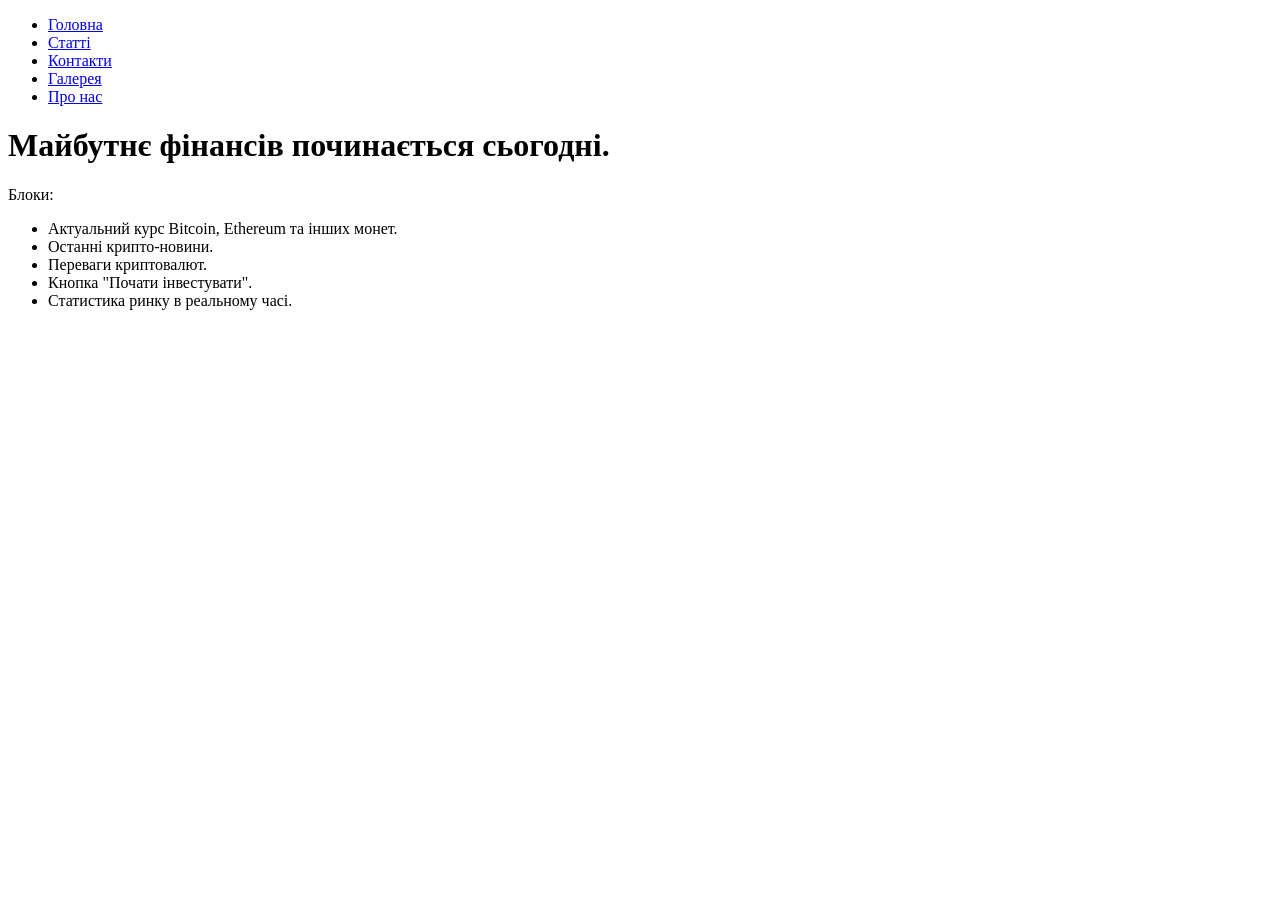
<file: index.html>
<!DOCTYPE html>
<html lang="en">
<head>
  <meta charset="UTF-8">
  <meta name="viewport" content="width=device-width, initial-scale=1.0">
  <title>Головна</title>
</head>
<body>
  <ul>
    <li><a href="./index.html">Головна</a></li>
    <li><a href="./pages/articles.html">Статті</a></li>
    <li><a href="./pages/contacts.html">Контакти</a></li>
    <li><a href="./pages/gallery.html">Галерея</a></li>
    <li><a href="./pages/about.html">Про нас</a></li>
  </ul>
  <h1>Майбутнє фінансів починається сьогодні.</h1>
  <p>Блоки:</p>
  <ul>
    <li>Актуальний курс Bitcoin, Ethereum та інших монет.</li>
    <li>Останні крипто-новини.</li>
    <li>Переваги криптовалют.</li>
    <li>Кнопка "Почати інвестувати".</li>
    <li>Статистика ринку в реальному часі.</li>
  </ul>
</body>
</html>
</file>
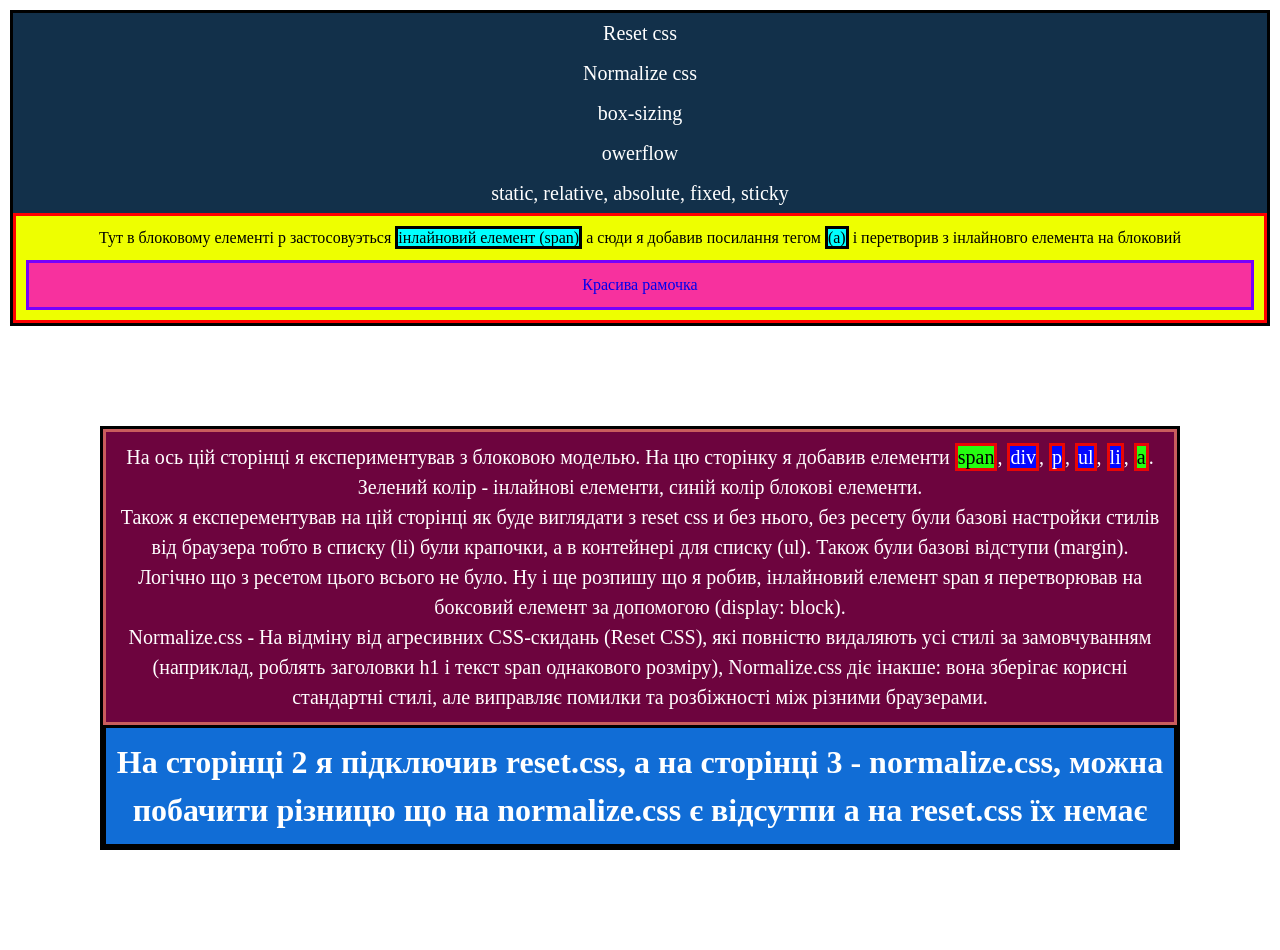
<file: Pages/index.html>
<!DOCTYPE html>
<html lang="en">
<head>
  <meta charset="UTF-8">
  <meta name="viewport" content="width=device-width, initial-scale=1.0">
  <link rel="stylesheet" href="../Styles/reset.css">
  <link rel="stylesheet" href="../Styles/style.css">
  <title>КОНСПЕКТ</title>
</head>
<body>
  <div class="container">
    <ul>
      <li><a href="page2.html">Reset css</a></li>
      <li><a href="page3.html">Normalize css</a></li>
      <li><a href="page4.html">box-sizing</a></li>
      <li><a href="page5.html">owerflow</a></li>
      <li><a href="page6.html">static, relative, absolute, fixed, sticky</a></li>
    </ul>
    <p>Тут в блоковому елементі p застосовуэться <span>інлайновий елемент (span)</span> а  сюди я добавив посилання тегом <span>(a)</span> і перетворив з інлайновго елемента на блоковий <a class="list" href=https://google.com">Красива рамочка</a></p>
  </div>
  <div>
    <p class="text">На ось цій сторінці я експериментував з блоковою моделью. На цю сторінку я добавив елементи <span class="text1">span</span>, <span class="text2">div</span>, <span class="text2">p</span>, <span class="text2">ul</span>, <span class="text2">li</span>, <span class="text1">a</span>. Зелений колір - інлайнові елементи, синій колір блокові елементи. <br> Також я експерементував на цій сторінці як буде виглядати з reset css и без нього, без ресету були базові настройки стилів від браузера тобто в списку (li) були крапочки, а в контейнері для списку (ul). Також були базові відступи (margin). Логічно що з ресетом цього всього не було. Ну і ще розпишу що я робив, інлайновий елемент span я перетворював на боксовий елемент за допомогою (display: block).<br> Normalize.css - На відміну від агресивних CSS-скидань (Reset CSS), які повністю видаляють усі стилі за замовчуванням (наприклад, роблять заголовки h1 і текст span однакового розміру), Normalize.css діє інакше: вона зберігає корисні стандартні стилі, але виправляє помилки та розбіжності між різними браузерами.</p>
    <h1>На сторінці 2 я підключив reset.css, а на сторінці 3 - normalize.css, можна побачити різницю що на normalize.css є відсутпи а на reset.css їх немає</h1>
  </div>
</body>
</html>
</file>
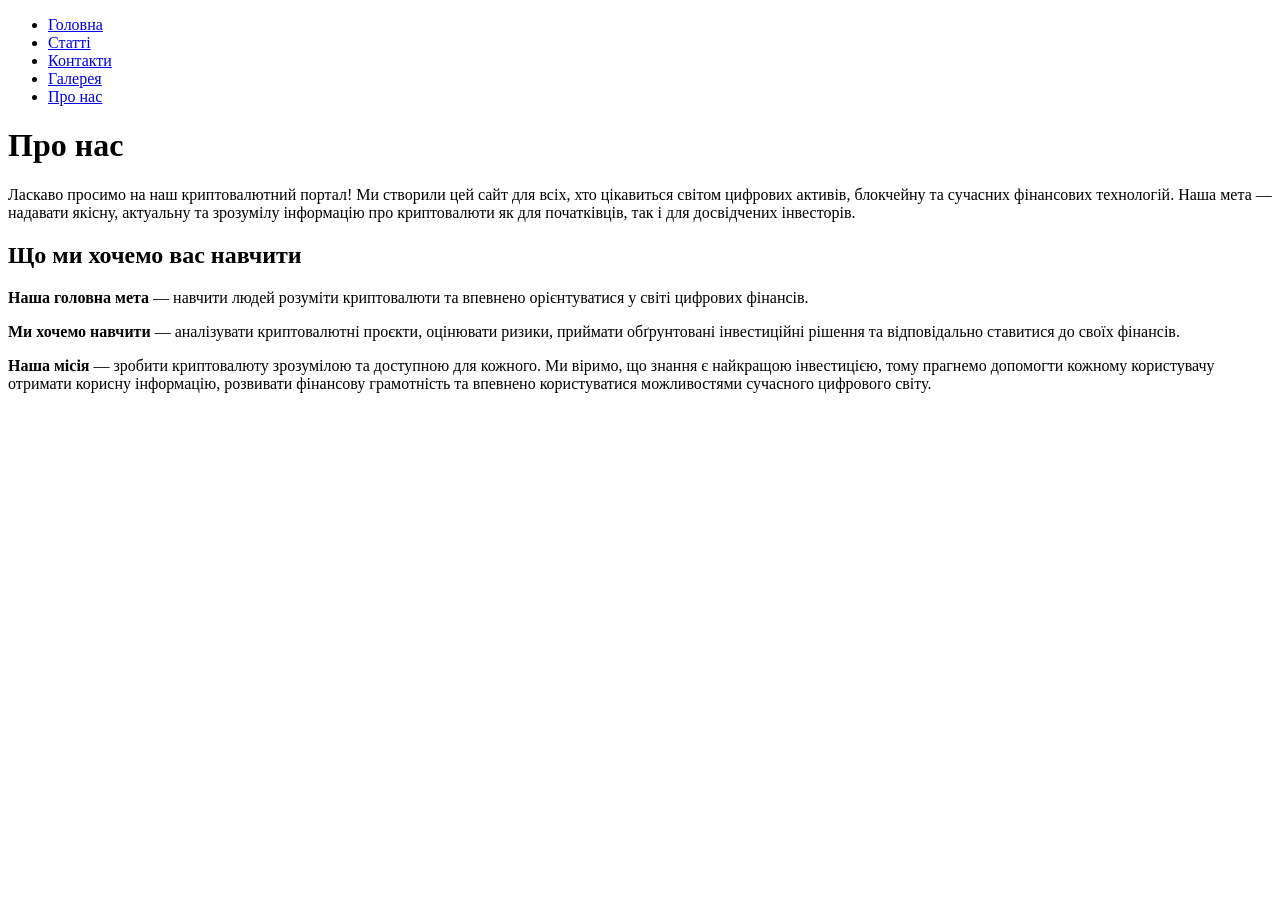
<file: pages/about.html>
<!DOCTYPE html>
<html lang="en">
<head>
  <meta charset="UTF-8">
  <meta name="viewport" content="width=device-width, initial-scale=1.0">
  <title>Про нас</title>
</head>
<body>
  <ul>
    <li><a href="../index.html">Головна</a></li>
    <li><a href="./articles.html">Статті</a></li>
    <li><a href="./contacts.html">Контакти</a></li>
    <li><a href="./gallery.html">Галерея</a></li>
    <li><a href="./about.html">Про нас</a></li>
  </ul>
  <h1>Про нас</h1>
  <p>Ласкаво просимо на наш криптовалютний портал! Ми створили цей сайт для всіх, хто цікавиться світом цифрових активів, блокчейну та сучасних фінансових технологій. Наша мета — надавати якісну, актуальну та зрозумілу інформацію про криптовалюти як для початківців, так і для досвідчених інвесторів.</p>
  <h2>Що ми хочемо вас навчити</h2>
  <p> <b>Наша головна мета</b> — навчити людей розуміти криптовалюти та впевнено орієнтуватися у світі цифрових фінансів.</p>
  <p> <b>Ми хочемо навчити</b> — аналізувати криптовалютні проєкти, оцінювати ризики, приймати обґрунтовані інвестиційні рішення та відповідально ставитися до своїх фінансів. </p>
  <p> <b>Наша місія</b> — зробити криптовалюту зрозумілою та доступною для кожного. Ми віримо, що знання є найкращою інвестицією, тому прагнемо допомогти кожному користувачу отримати корисну інформацію, розвивати фінансову грамотність та впевнено користуватися можливостями сучасного цифрового світу.</p>
 </html>
</file>
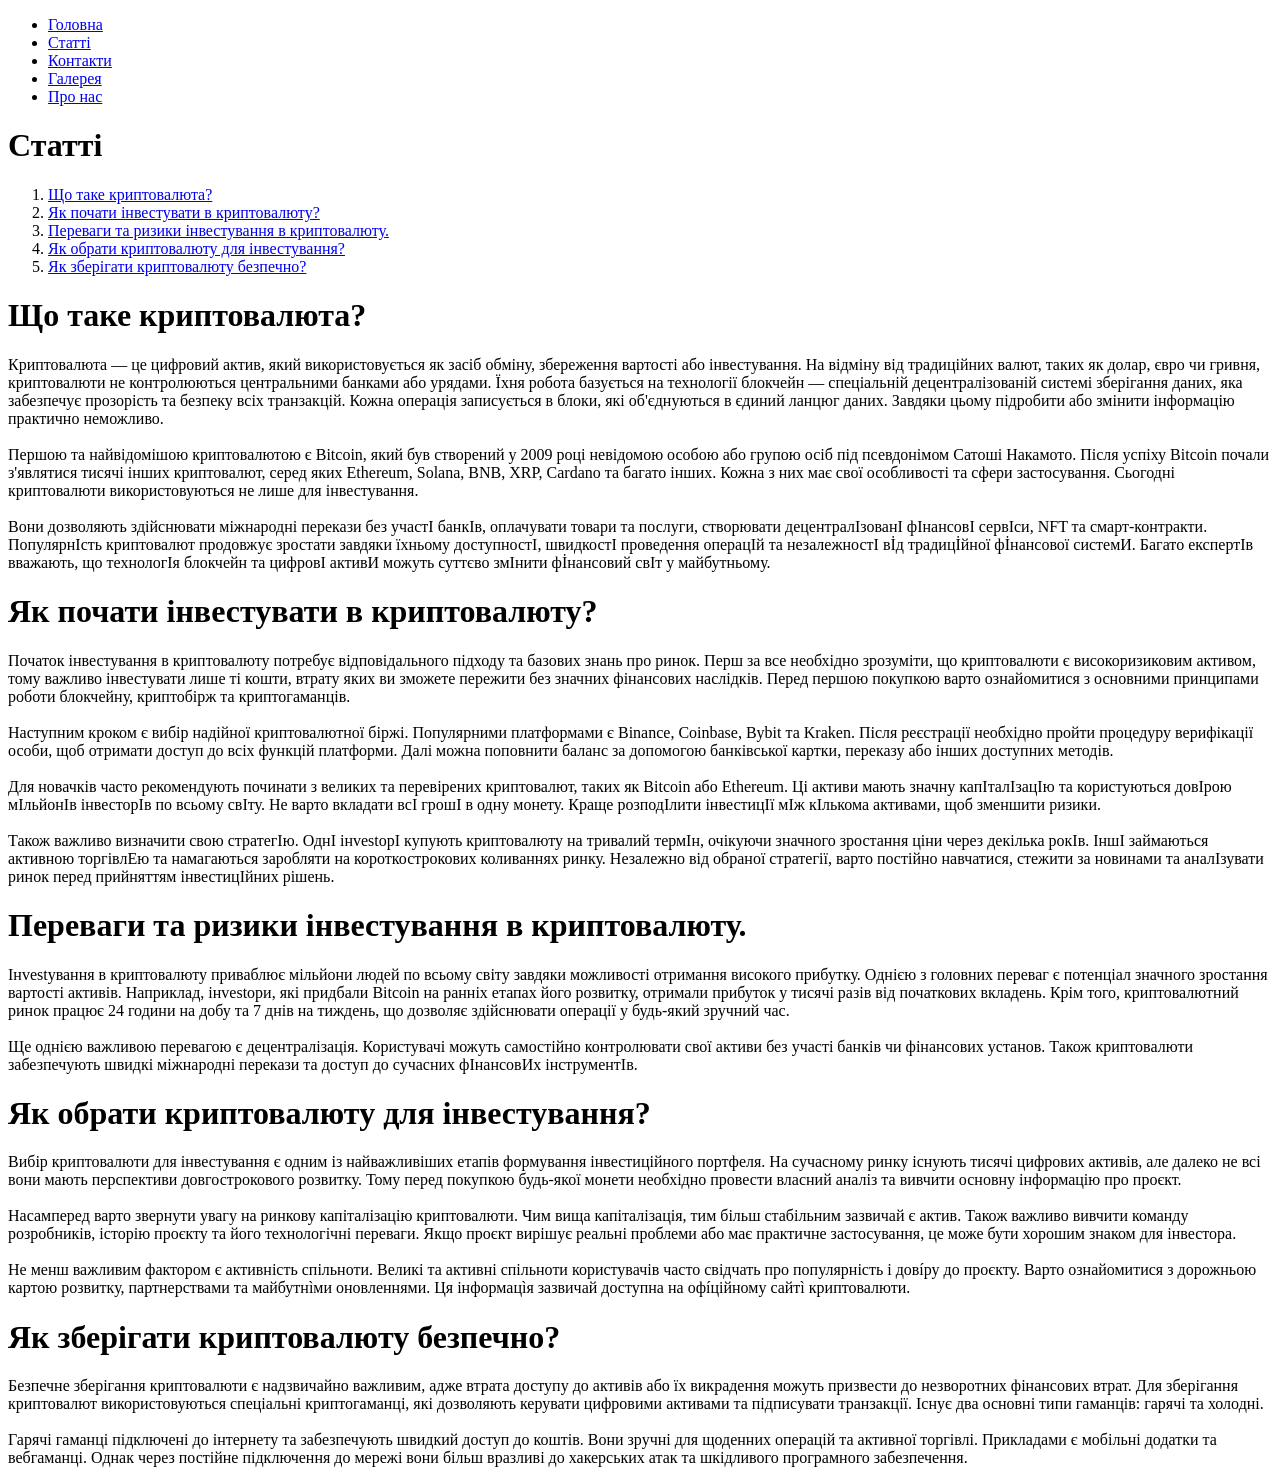
<file: pages/articles.html>
<!DOCTYPE html>
<html lang="en">
<head>
  <meta charset="UTF-8">
  <meta name="viewport" content="width=, initial-scale=1.0">
  <title>Статті</title>
</head>
<body>
  <ul>
    <li><a href="../index.html">Головна</a></li>
    <li><a href="./articles.html">Статті</a></li>
    <li><a href="./contacts.html">Контакти</a></li>
    <li><a href="./gallery.html">Галерея</a></li>
    <li><a href="./about.html">Про нас</a></li>
  </ul>
  <h1>Статті</h1>
  <ol>
    <li><a href="#text1">Що таке криптовалюта?</a></li>
    <li><a href="#text2">Як почати інвестувати в криптовалюту?</a></li>
    <li><a href="#text3">Переваги та ризики інвестування в криптовалюту.</a></li>
    <li><a href="#text4">Як обрати криптовалюту для інвестування?</a></li>
    <li><a href="#text5">Як зберігати криптовалюту безпечно?</a></li>
  </ol>
  <h1 id="text1">Що таке криптовалюта?</h1>
  <p>Криптовалюта — це цифровий актив, який використовується як засіб обміну, збереження вартості або інвестування. На відміну від традиційних валют, таких як долар, євро чи гривня, криптовалюти не контролюються центральними банками або урядами. Їхня робота базується на технології блокчейн — спеціальній децентралізованій системі зберігання даних, яка забезпечує прозорість та безпеку всіх транзакцій. Кожна операція записується в блоки, які об'єднуються в єдиний ланцюг даних. Завдяки цьому підробити або змінити інформацію практично неможливо.<br> <br>
Першою та найвідомішою криптовалютою є Bitcoin, який був створений у 2009 році невідомою особою або групою осіб під псевдонімом Сатоші Накамото. Після успіху Bitcoin почали з'являтися тисячі інших криптовалют, серед яких Ethereum, Solana, BNB, XRP, Cardano та багато інших. Кожна з них має свої особливості та сфери застосування.
Сьогодні криптовалюти використовуються не лише для інвестування.<br> <br> Вони дозволяють здійснювати міжнародні перекази без участІ банкІв, оплачувати товари та послуги, створювати децентралІзованІ фІнансовІ сервІси, NFT та смарт-контракти. ПопулярнІсть криптовалют продовжує зростати завдяки їхньому доступностІ, швидкостІ проведення операцІй та незалежностІ вİд традицİйної фİнансової системИ. Багато експертІв вважають, що технологІя блокчейн та цифровІ активИ можуть суттєво змІнити фİнансовий свІт у майбутньому.</p>
  <h1 id="text2">Як почати інвестувати в криптовалюту?</h1>
  <p>Початок інвестування в криптовалюту потребує відповідального підходу та базових знань про ринок. Перш за все необхідно зрозуміти, що криптовалюти є високоризиковим активом, тому важливо інвестувати лише ті кошти, втрату яких ви зможете пережити без значних фінансових наслідків. Перед першою покупкою варто ознайомитися з основними принципами роботи блокчейну, криптобірж та криптогаманців.<br> <br>Наступним кроком є вибір надійної криптовалютної біржі. Популярними платформами є Binance, Coinbase, Bybit та Kraken. Після реєстрації необхідно пройти процедуру верифікації особи, щоб отримати доступ до всіх функцій платформи. Далі можна поповнити баланс за допомогою банківської картки, переказу або інших доступних методів.<br> <br> Для новачків часто рекомендують починати з великих та перевірених криптовалют, таких як Bitcoin або Ethereum. Ці активи мають значну капІталІзацІю та користуються довІрою мІльйонІв інвесторІв по всьому свІту. Не варто вкладати всІ грошI в одну монету. Краще розподIлити інвестицIї мIж кIлькома активами, щоб зменшити ризики.<br> <br> Також важливо визначити свою стратегІю. ОднI інvestорI купують криптовалюту на тривалий термІн, очiкуючи значного зростання цiни через декiлька рокIв. ІншI займаються активною торгiвлЕю та намагаються заробляти на короткострокових коливаннях ринку. Незалежно вiд обраної стратегiї, варто постiйно навчатися, стежити за новинами та аналIзувати ринок перед прийняттям інвестицIйних рiшень.</p>
  <h1 id="text3">Переваги та ризики інвестування в криптовалюту.</h1>
  <p>Інvestування в криптовалюту приваблює мільйони людей по всьому світу завдяки можливості отримання високого прибутку. Однією з головних переваг є потенціал значного зростання вартості активів. Наприклад, інvestори, які придбали Bitcoin на ранніх етапах його розвитку, отримали прибуток у тисячі разів від початкових вкладень. Крім того, криптовалютний ринок працює 24 години на добу та 7 днів на тиждень, що дозволяє здійснювати операції у будь-який зручний час.<br> <br> Ще однією важливою перевагою є децентралізація. Користувачі можуть самостійно контролювати свої активи без участі банків чи фінансових установ. Також криптовалюти забезпечують швидкі міжнародні перекази та доступ до сучасних фІнансовИх інструментІв.</p>
  <h1 id="text4">Як обрати криптовалюту для інвестування?</h1>
  <p>Вибір криптовалюти для інвестування є одним із найважливіших етапів формування інвестиційного портфеля. На сучасному ринку існують тисячі цифрових активів, але далеко не всі вони мають перспективи довгострокового розвитку. Тому перед покупкою будь-якої монети необхідно провести власний аналіз та вивчити основну інформацію про проєкт.<br> <br>
Насамперед варто звернути увагу на ринкову капіталізацію криптовалюти. Чим вища капіталізація, тим більш стабільним зазвичай є актив. Також важливо вивчити команду розробників, історію проєкту та його технологічні переваги. Якщо проєкт вирішує реальні проблеми або має практичне застосування, це може бути хорошим знаком для інвестора.<br> <br>
Не менш важливим фактором є активність спільноти. Великі та активні спільноти користувачів часто свідчать про популярність і довíру до проєкту. Варто ознайомитися з дорожньою картою розвитку, партнерствами та майбутнìми оновленнями. Ця інформацìя зазвичай доступна на офíцiйному сайтì     криптовалюти.</p>
<h1 id="text5">Як зберігати криптовалюту безпечно?</h1>
<p>Безпечне зберігання криптовалюти є надзвичайно важливим, адже втрата доступу до активів або їх викрадення можуть призвести до незворотних фінансових втрат. Для зберігання криптовалют використовуються спеціальні криптогаманці, які дозволяють керувати цифровими активами та підписувати транзакції. Існує два основні типи гаманців: гарячі та холодні.<br> <br>
Гарячі гаманці підключені до інтернету та забезпечують швидкий доступ до коштів. Вони зручні для щоденних операцій та активної торгівлі. Прикладами є мобільні додатки та вебгаманці. Однак через постійне підключення до мережі вони більш вразливі до хакерських атак та шкідливого програмного забезпечення.</p>
</body> 
</html>
</file>
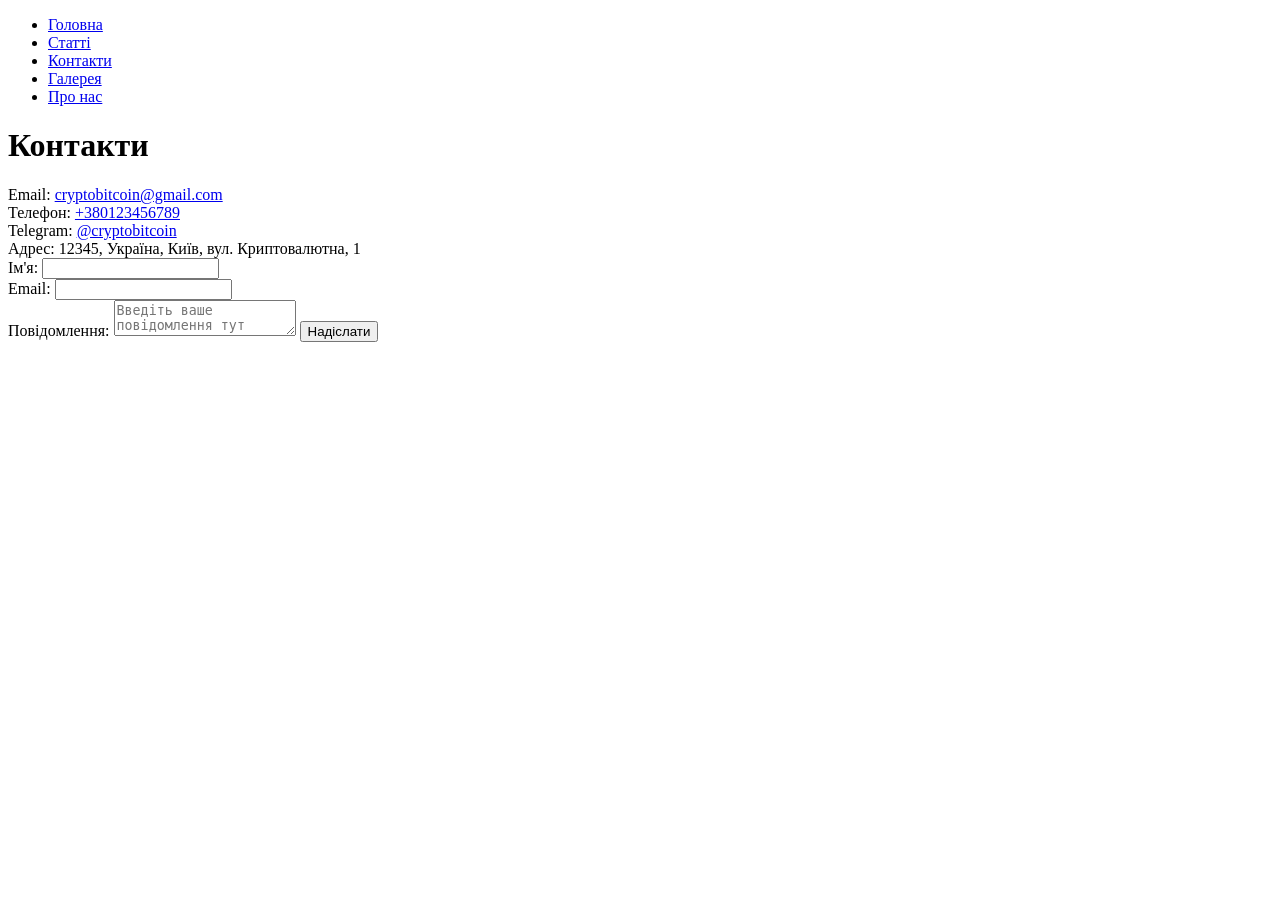
<file: pages/contacts.html>
<!DOCTYPE html>
<html lang="en">
<head>
  <meta charset="UTF-8">
  <meta name="viewport" content="width=device-width, initial-scale=1.0">
  <title>Контакти</title>
</head>
<body>
  <ul>
    <li><a href="../index.html">Головна</a></li>
    <li><a href="./articles.html">Статті</a></li>
    <li><a href="./contacts.html">Контакти</a></li>
    <li><a href="./gallery.html">Галерея</a></li>
    <li><a href="./about.html">Про нас</a></li>
  </ul>
  <h1>Контакти</h1>
  Email: <a href="mailto:cryptobitcoin@gmail.com">cryptobitcoin@gmail.com</a>
  <br>
  Телефон: <a href="tel:+380123456789">+380123456789</a>
  <br>
  Telegram: <a href="@cryptobitcoin">@cryptobitcoin</a>
  <br>
  Адрес: 12345, Україна, Київ, вул. Криптовалютна, 1
  <form>  
    <label>
      Ім'я:
      <input type="text">
    </label>
    <br>
    <label for="email">
      Email:
      <input type="text" id="email" name="email">
      <br>
      Повідомлення:
      <textarea type="message" id="message" name="message" placeholder="Введіть ваше повідомлення тут"></textarea>
      <button type="submit">Надіслати</button>
  </form>
</body>
</html>
</file>
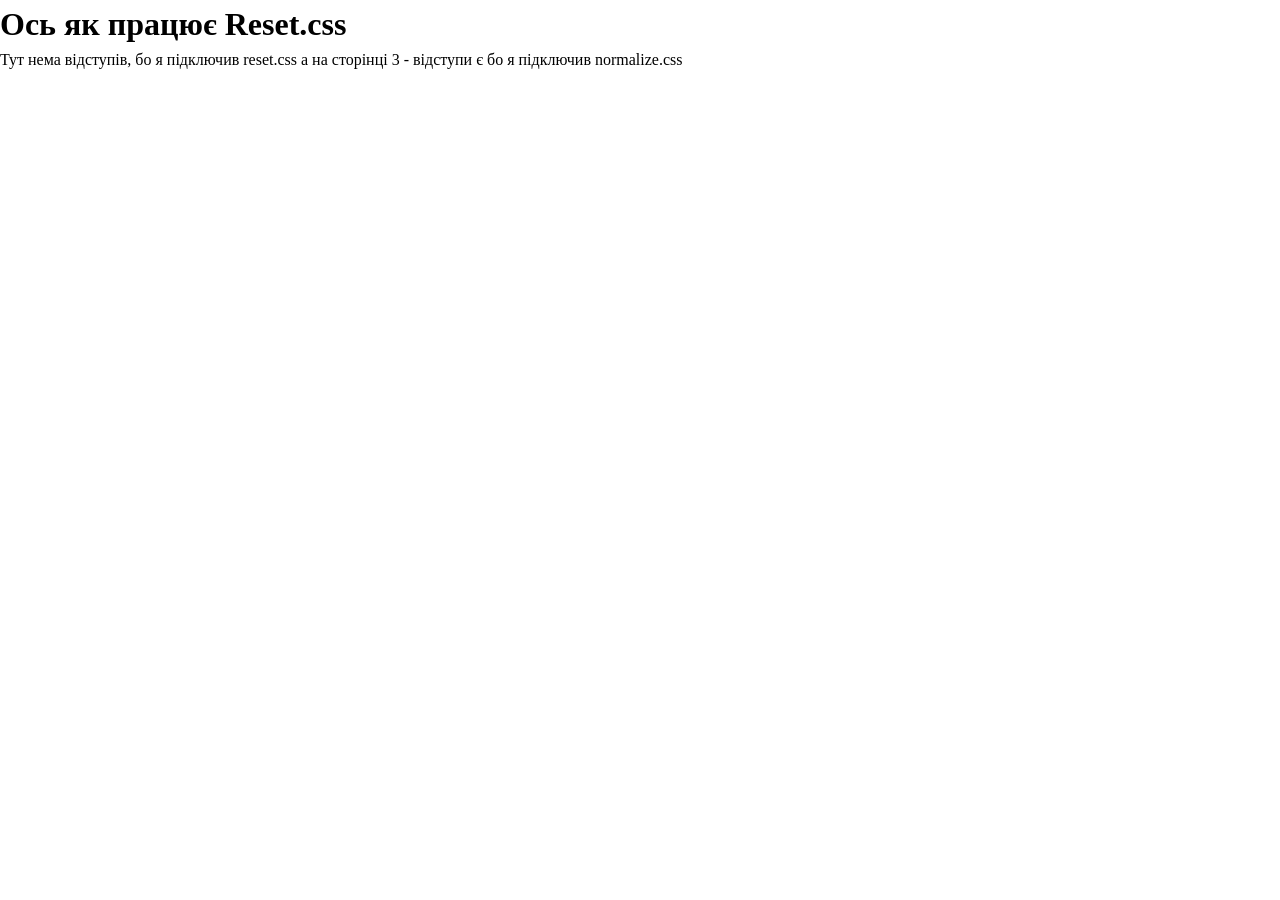
<file: Pages/page2.html>
<!DOCTYPE html>
<html lang="en">
<head>
  <meta charset="UTF-8">
  <meta name="viewport" content="width=device-width, initial-scale=1.0">
  <link rel="stylesheet" href="../Styles/reset.css">
  <title>Page 2</title>
</head>
<body>
  <h1>Ось як працює Reset.css</h1>
  <span>Тут нема відступів, бо я підключив reset.css а на сторінці 3 - відступи є бо я підключив normalize.css</span>
</body>
</html>
</file>
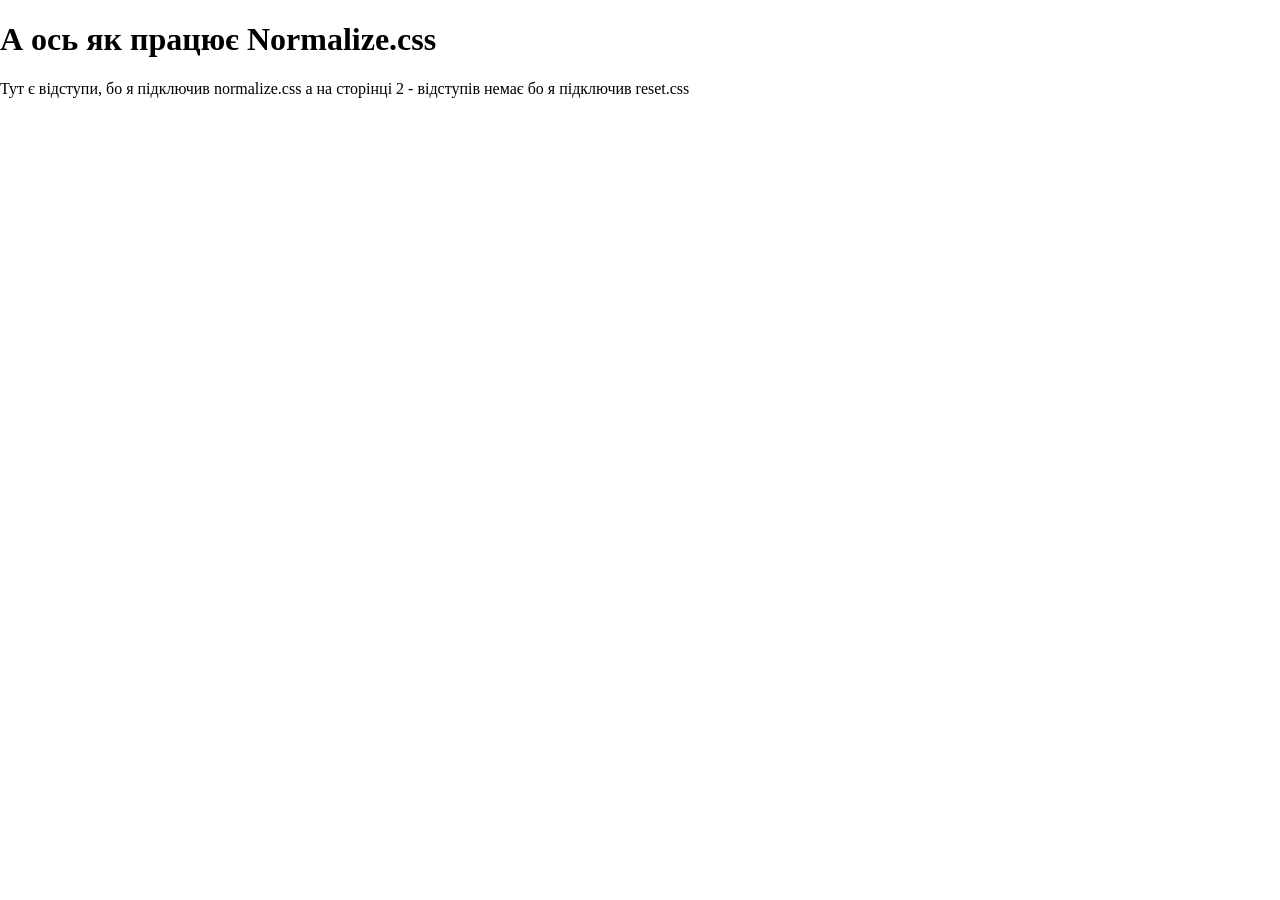
<file: Pages/page3.html>
<!DOCTYPE html>
<html lang="en">
<head>
  <meta charset="UTF-8">
  <meta name="viewport" content="width=device-width, initial-scale=1.0">
  <link rel="stylesheet" href="../Styles/normalize.css">
  <title>Page 3</title>
</head>
<body>
  <h1>А ось як працює Normalize.css</h1>
  <span>Тут є відступи, бо я підключив normalize.css а на сторінці 2 - відступів немає бо я підключив reset.css</span>
</body>
</html>
</file>
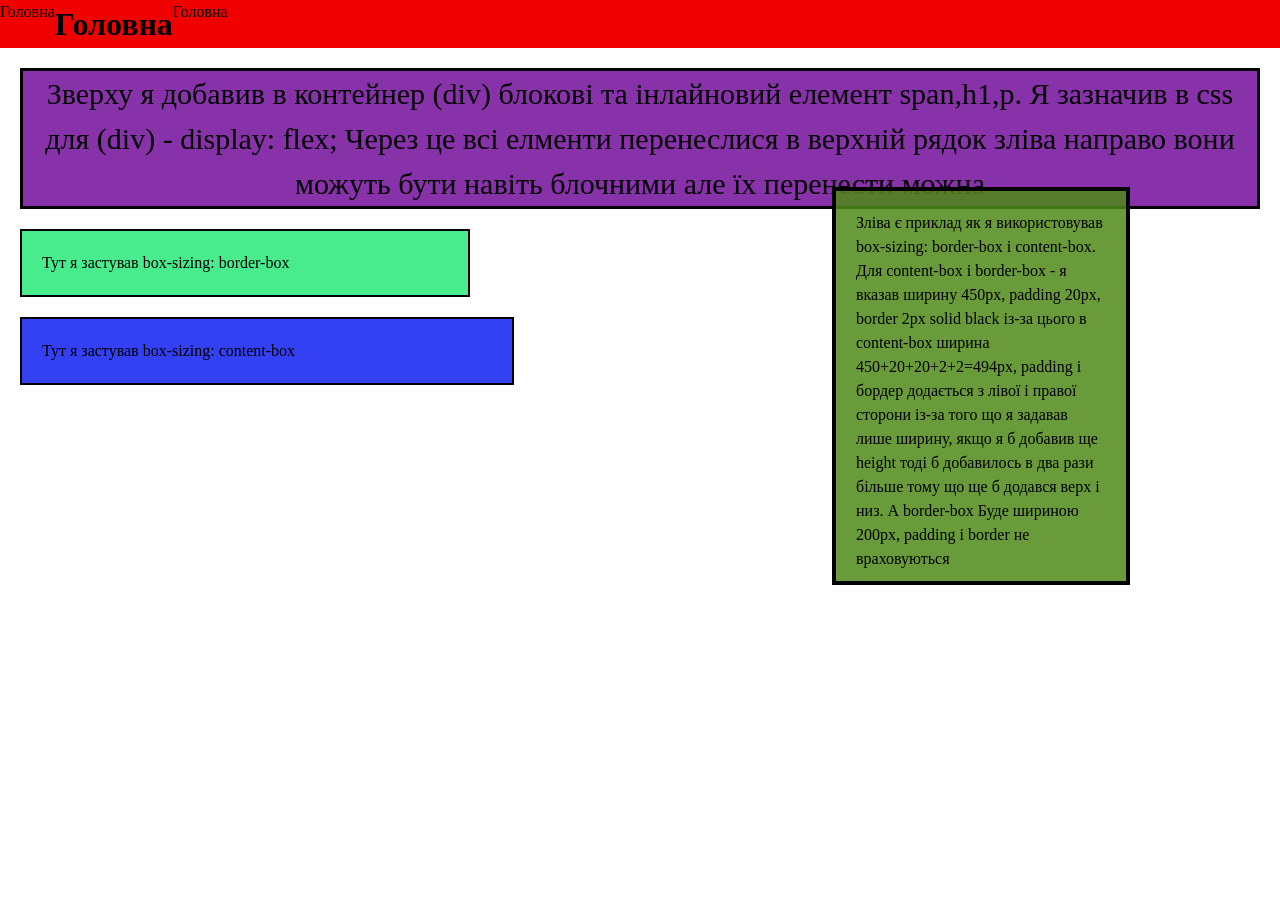
<file: Pages/page4.html>
<!DOCTYPE html>
<html lang="en">
<head>
  <meta charset="UTF-8">
  <meta name="viewport" content="width=device-width, initial-scale=1.0">
  <link rel="stylesheet" href="../Styles/reset.css">
  <link rel="stylesheet" href="../Styles/styles.css">
  <title>Page 4</title>
</head>
<body>
  <div class="container2"> 
    <p>Головна</p>
    <h1>Головна</h1>
    <span>Головна</span>
  </div>
  <div>
  <p class="text3"> Зверху я добавив в контейнер (div) блокові та інлайновий елемент span,h1,p. Я зазначив в css для (div) - display: flex; Через це всі елменти перенеслися в верхній рядок зліва направо вони можуть бути навіть блочними але їх перенести можна</p>
  <p class="text4"> Тут я застував box-sizing: border-box</p>
  <p></p>
  <p class="text5"> Тут я застував box-sizing: content-box</p>
  <p class="text6">Зліва є приклад як я використовував box-sizing: border-box і content-box. Для content-box і border-box  - я вказав ширину 450px, padding 20px, border 2px solid black із-за цього в content-box ширина 450+20+20+2+2=494px, padding і бордер додається з лівої і правої сторони із-за того що я задавав лише ширину, якщо я б добавив ще height тоді б добавилось в два рази більше тому що ще б додався верх і низ. А border-box Буде шириною 200px, padding і border не враховуються</p>
  </div>
</body>
</html>
</file>
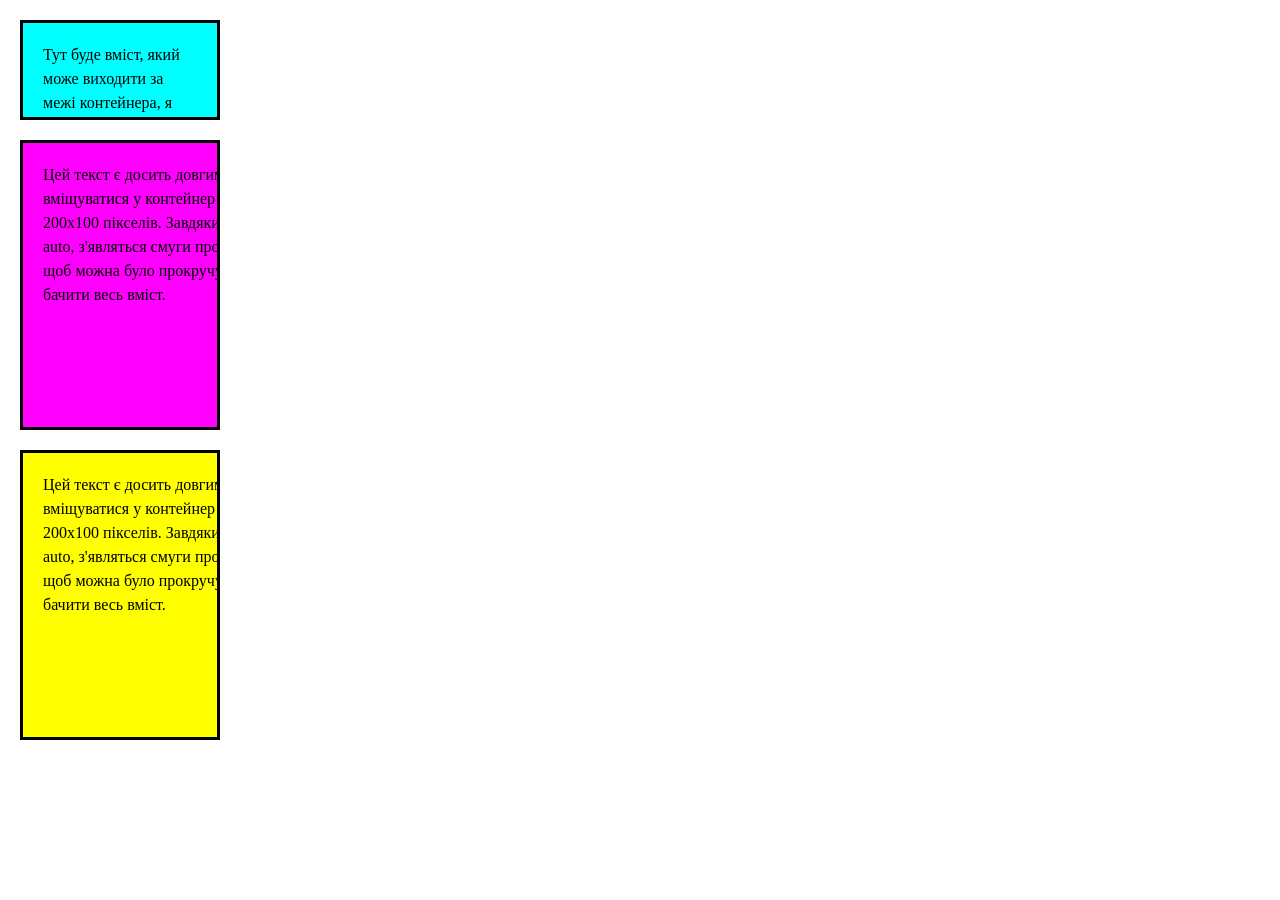
<file: Pages/page5.html>
<!DOCTYPE html>
<html lang="en">
<head>
  <meta charset="UTF-8">
  <meta name="viewport" content="width=device-width, initial-scale=1.0">
  <link rel="stylesheet" href="../Styles/reset.css">
  <link rel="stylesheet" href="../Styles/styless.css">
  <title>Overflow</title>
</head>
<body>
  <div class="container3">
    <p>Тут буде вміст, який може виходити за межі контейнера, я буду експерементувати з властивістю overflow. Цей текст є досить довгим, щоб не вміщуватися у контейнер розміром 200x100 пікселів.
    Завдяки overflow: auto, з'являться смуги прокрутки, щоб можна було прокручувати
    і бачити весь вміст.</p>
  </div>
  <div class="container5">
  <p class="text7"> Цей текст є досить довгим, щоб не вміщуватися у контейнер розміром 200x100 пікселів. Завдяки overflow: auto, з'являться смуги прокрутки, щоб можна було прокручувати. і бачити весь вміст.</p>
</div>
<div class="container6">
  <p class="text8"> Цей текст є досить довгим, щоб не вміщуватися у контейнер розміром 200x100 пікселів. Завдяки overflow: auto, з'являться смуги прокрутки, щоб можна було прокручувати. і бачити весь вміст.</p>
</div>
</body>
</html>
</file>
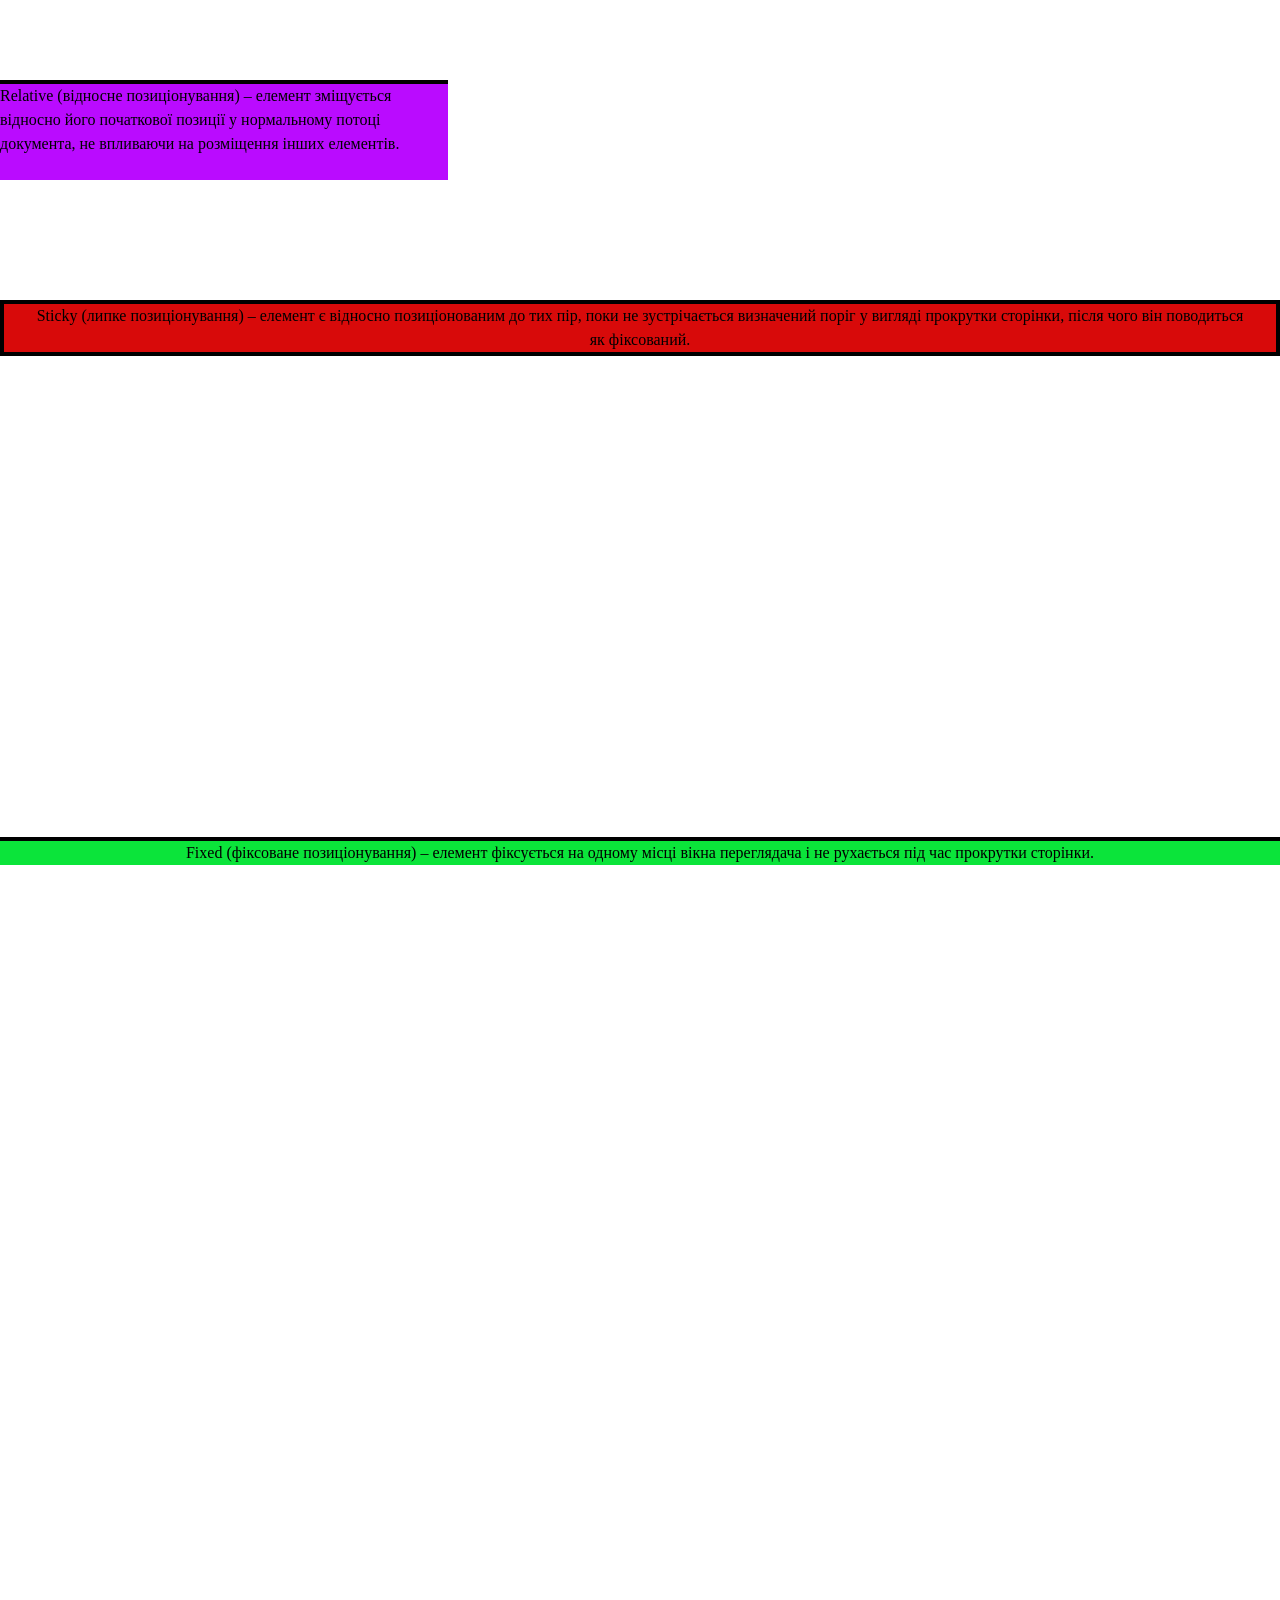
<file: Pages/page6.html>
<!DOCTYPE html>
<html lang="en">
<head>
  <meta charset="UTF-8">
  <meta name="viewport" content="width=device-width, initial-scale=1.0">
  <link rel="stylesheet" href="../Styles/reset.css">
  <link rel="stylesheet" href="../Styles/stylee.css">
  <title>Document</title>
</head>
<body>
<div class="container9">
  <p>Fixed (фіксоване позиціонування) – елемент фіксується на одному місці вікна переглядача і не рухається під час прокрутки сторінки.</p>
  <p class="text8">Absolute (абсолютне позиціонування) – елемент видаляється з нормального потоку документа і розташовується відносно його найближчого позиціонованого предка (не static).</p>
</div>
<div class="container10">
  <p>Relative (відносне позиціонування) – елемент зміщується відносно його початкової позиції у нормальному потоці документа, не впливаючи на розміщення інших елементів.</p>
</div>
<div class="text9">
  <p>Sticky (липке позиціонування) – елемент є відносно позиціонованим до тих пір, поки не зустрічається визначений поріг у вигляді прокрутки сторінки, після чого він поводиться як фіксований.</p>
</div>
<div class="container11"></div>
</body>
</html>
</file>
<file: Styles/style.css>
p {
  text-align: center;
  padding: 10px;
  border: 3px solid red;
  background-color: rgb(238, 255, 0);
}

span  {
  border: 3px solid black;
  background-color: rgb(0, 255, 255);
}
.container {
  margin: 10px;
  border: 3px solid black;
  background-color: rgb(10, 231, 58);
  margin-bottom: 0px;
}

.list {
  padding-top: 10px;
  padding: 10px;
  text-align: center;
  display: block;
  text-decoration: none;
  border: 3px solid rgb(118, 0, 253);
  background-color: rgb(247, 49, 158);
  margin-top: 10px;
}


ul > li {
  background-color: #12304A;
  text-align: center;
    
}
  
li > a {
  text-decoration: none;
  color: white;
  font-size: 20px;
  padding: 5px;
  display: block;
  background-color: #12304A;
}

li > a:hover {
  color: rgb(196, 176, 4);
}

ul {
  list-style-type: none;
  padding: 0;
  margin: 0;
}

.text {
  background-color: rgb(109, 4, 62);
  color: white;
  text-align: center;
  border: 3px solid rgb(201, 93, 93);
  font-size: 20px;
}

div {
  border: 3px solid rgb(0, 0, 0);
  margin: 100px;
}

.text1 {
  background-color: rgb(37, 253, 17);
  color: rgb(0, 0, 0);
  text-align: center;
  border: 3px solid rgb(233, 6, 6);
  font-size: 20px;
} 

.text2 {
  background-color: rgb(4, 8, 255);
  color: rgb(255, 255, 255);
  text-align: center;
  border: 3px solid rgb(233, 6, 6);
  font-size: 20px;
}

h1 {
  text-align: center;
  color: rgb(255, 255, 255);
  padding: 10px;
  border: 3px solid rgb(0, 0, 0);
  background-color: rgb(17, 109, 214);
}
</file>
<file: Styles/styles.css>
.container2 {
  display: flex;
  background-color: rgb(241, 0, 0);
}

.text3 {
  text-align: center;
  font-size: 30px;
  background-color: rgba(115, 14, 155, 0.849);
  margin: 20px;
  border: 3px solid black;
}

/* Використання box-sizing: border-box */
.text4 {
 margin-left: 20px;
 box-sizing: border-box;
 width: 450px;
 padding: 20px;
 border: 2px solid black;
 background-color: rgba(41, 233, 121, 0.849);
}

.text5 {
 margin: 20px;
 box-sizing: content-box;
 width: 450px;
 padding: 20px;
 border: 2px solid black;
 background-color: rgba(15, 30, 243, 0.849);
}

.text6 {
  position: absolute;
  left: 65%;
  bottom: 35%;
  padding: 20px;
  box-sizing: content-box;
  width: 250px;
  height: 350px;
  border: 4px solid black;
  background-color: rgba(79, 138, 23, 0.849);
}
</file>
<file: Styles/styless.css>
.container3 {
  margin: 20px;
  background-color: rgb(0, 255, 255);
  box-sizing: border-box;
  padding: 20px;
  width: 200px;
  height: 100px;
  border: 3px solid black;
  overflow: auto;
}

.container5 {
  margin: 20px;
  background-color: rgb(255, 0, 255);
  box-sizing: border-box;
  padding: 20px;
  width: 200px;
  height: 290px;
  border: 3px solid black;
  overflow: hidden;
  
}

.text7 {
  width: 250px;
}

.container6 {
  margin: 20px;
  background-color: rgb(255, 255, 0);
  box-sizing: border-box;
  padding: 20px;
  width: 200px;
  height: 290px;
  border: 3px solid black;
  overflow: scroll;
}

.text8 {
  width: 250px;
}
</file>
<file: Styles/stylee.css>
.container9 {
  position: fixed;
  bottom: 0;
  left: 0;
  width: 100%;
  text-align: center;
  background-color: #0be43a;
  border-top: 4px solid #000000;
  text-align: center;
  margin-bottom: 35px;
}

.container10 {
  box-sizing: border-box;
  width: 35%;
  height: 100px;
  display: inline-block;
  position: relative;
  top: 80px;
  background-color: #ba0bff;
  border-top: 4px solid #000000;
}

.text8 {
  position: absolute;
  bottom: 250px;
  width: 250px;
  height: 200px;
  left: 1600px;
  background-color: aqua;
  border: 4px solid #000000;
  margin: 20px;
}

.text9 {
  position: sticky;
  top: 0px;
  text-align: center;
  margin-top: 200px;
  background-color: rgb(216, 10, 10);
  border: 4px solid #000000;
}

.container11 {
  height: 2500px;
}
</file>
